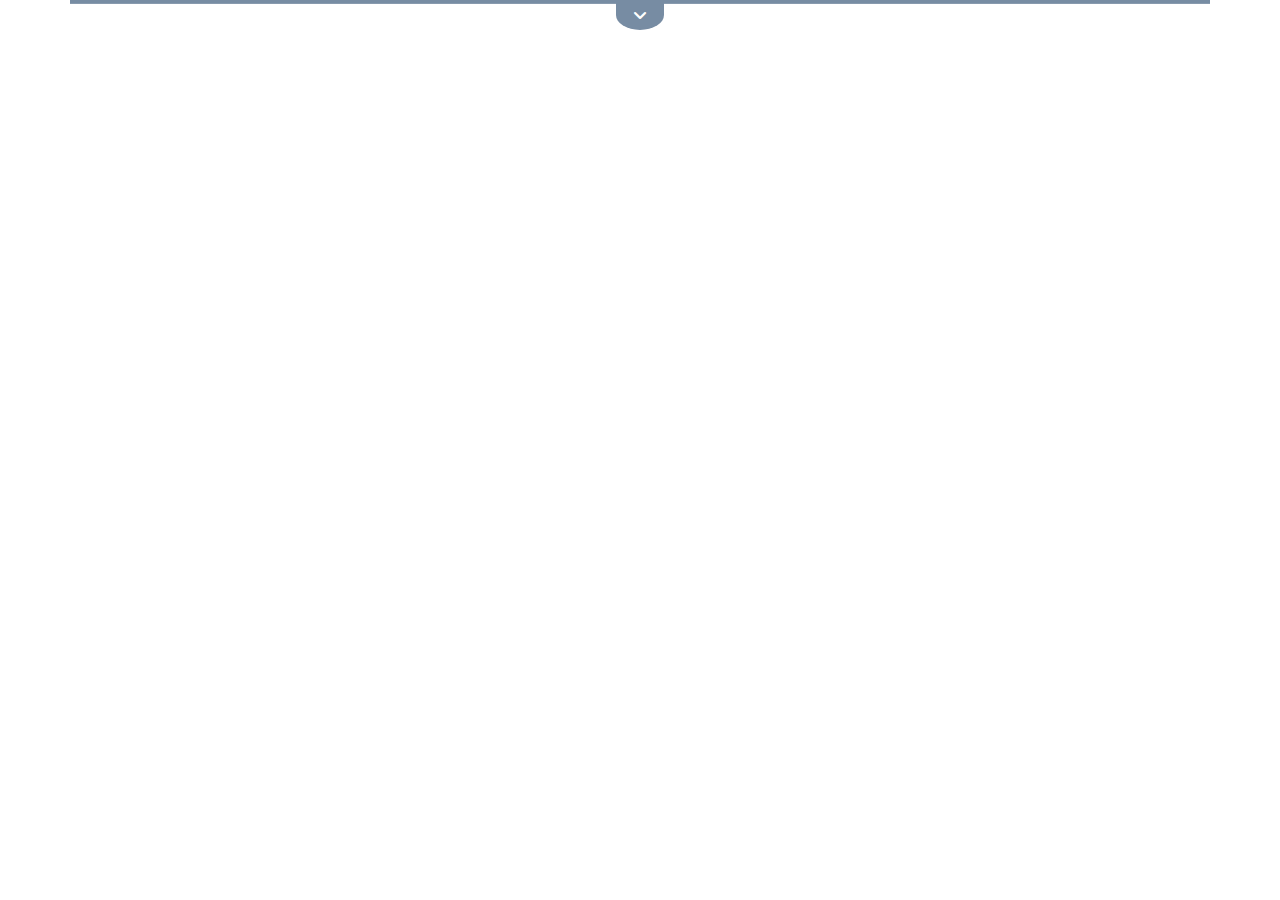
<file: index.html>
<!DOCTYPE html>
<html lang="en">
  <head>
    <meta charset="UTF-8" />
    <meta name="viewport" content="width=device-width, initial-scale=1.0" />
    <link rel="stylesheet" href="master.css" />
    <link rel="stylesheet" href="css/all.min.css" />
    <link rel="stylesheet" href="normalize.css" />
    <title>speX games</title>
  </head>
  <body>
    <div class="container">
      <div class="pc-spex-categories">
        <div class="disc">
          <h3>search games based on your pc spex & preferred category</h3>
        </div>
        <ul class="categorize">
          <div class="select">
            <span>categorize</span>
            <i class="fas fa-angle-down"></i>
          </div>
          <div class="list">
            <li>action</li>
            <li>adventure</li>
            <li>shooting</li>
            <li>horror</li>
            <li>fighting</li>
            <li>racing</li>
            <li>puzzle</li>
            <li>anime</li>
            <li>RPG</li>
          </div>
        </ul>
        <ul class="rams">
          <div class="select">
            <span>RAMs</span>
            <i class="fas fa-angle-down"></i>
          </div>
          <div class="rams-list list">
            <li>RAM 1GB</li>
            <li>RAM 2GB</li>
            <li>RAM 3GB</li>
            <li>RAM 4GB</li>
            <li>RAM 6GB</li>
            <li>RAM 8GB</li>
            <li>RAM 12GB</li>
            <li>RAM 16GB</li>
            <li>RAM 32GB</li>
            <li>RAM 64GB</li>
          </div>
        </ul>
        <ul class="cpus">
          <div class="select">
            <span>CPUs</span>
            <i class="fas fa-angle-down"></i>
          </div>
          <div class="cpu-list list input-with-search">
            <input type="text" placeholder="search your CPU" />
            <ul></ul>
          </div>
        </ul>
        <ul class="gpus">
          <div class="select">
            <span>GPUs</span>
            <i class="fas fa-angle-down"></i>
          </div>
          <div class="gpu-list list input-with-search">
            <input type="text" placeholder="search your GPU" />
            <ul></ul>
          </div>
        </ul>
        <ul class="storge-type-and-gameSize">
          <div class="select">
            <span>storge type & game size</span>
            <i class="fas fa-angle-down"></i>
          </div>
          <div class="list">
            <ul>
              <li>HDD / 10MB-1GB</li>
              <li>HDD / 2GB-20GB</li>
              <li>HDD / 2GB-20GB</li>
              <li>HDD / 50GB-200GB</li>
              <li>SSD / 10MB-1GB</li>
              <li>SSD / 2GB-20GB</li>
              <li>SSD / 2GB-20GB</li>
              <li>SSD / 50GB-200GB</li>
            </ul>
          </div>
        </ul>
        <ul class="operating-system">
          <div class="select">
            <span>operating system</span>
            <i class="fas fa-angle-down"></i>
          </div>
          <div class="list">
            <ul>
              <li>windows</li>
              <li>macOS</li>
              <li>linux</li>
            </ul>
          </div>
        </ul>
        <ul class="VRAM">
          <div class="select">
            <span>VRAMs</span>
            <i class="fas fa-angle-down"></i>
          </div>
          <div class="vram-list list">
            <li>VRAM 2GB</li>
            <li>VRAM 3GB</li>
            <li>VRAM 4GB</li>
            <li>VRAM 6GB</li>
            <li>VRAM 8GB</li>
            <li>VRAM 10GB</li>
            <li>VRAM 12GB</li>
            <li>VRAM 16GB</li>
          </div>
        </ul>
        <ul class="directx">
          <div class="select">
            <span>direct X type</span>
            <i class="fas fa-angle-down"></i>
          </div>
          <div class="list">
            <li>direct x 9</li>
            <li>direct x 10</li>
            <li>direct x 11</li>
            <li>direct x 11.1</li>
            <li>direct x 12</li>
          </div>
        </ul>
        <button type="submit" id="filter-btn">filter games</button>
      </div>
    </div>
    <button class="spex-dropdown">
      <i class="fas fa-angle-down fa-fw"></i>
    </button>
    <script src="main.js"></script>
  </body>
</html>
</file>
<file: master.css>
/* Global Styles */
* {
  padding: 0;
  margin: 0;
  font-family: Arial, sans-serif;
  scroll-behavior: smooth;
  box-sizing: border-box;
}

body {
  position: relative;
  overflow-x: hidden;
}

.container {
  padding: 0 15px;
  margin: 0 auto;
  text-transform: capitalize;
}

a {
  color: black;
  text-decoration: none;
}

button {
  cursor: pointer;
  border: none;
}

ul,
li {
  list-style: none;
}

input {
  border: none;
  outline: none;
}

img {
  width: 100%;
  height: 100%;
}

:root {
  --main-color: #778ca3;
  --color-two: #2c3a47;
  --transition: 0.5s ease;
}

/* PC Specifications Categories */
.pc-spex-categories {
  display: grid;
  grid-template-columns: repeat(auto-fill, minmax(300px, 1fr));
  background-color: var(--main-color);
  padding: 15px;
  transition: var(--transition);
  position: relative;
  transform: translateY(-99%);
  z-index: 1;
}
.pc-spex-categories #filter-btn {
  position: absolute;
  bottom: 10px;
  left: 50%;
  transform: translateX(-50%);
  padding: 12px 24px;
  border-radius: 6px;
  background-color: #182c61;
  font-family: monospace;
  color: white;
  text-transform: capitalize;
  width: 98%;
  font-size: 16px;
  z-index: -1;
}

/* Dropdown and Lists */
.disc {
  position: absolute;
  left: 50%;
  transform: translateX(-50%);
}

.select {
  display: flex;
  justify-content: space-between;
  align-items: center;
  margin: 60px 20px 0 0;
  background-color: var(--color-two);
  cursor: pointer;
  color: white;
  padding: 10px;
}

.directx {
  margin-bottom: 45px;
}

.list {
  background-color: var(--color-two);
  padding: 10px;
  position: absolute;
  margin-top: 10px;
  color: white;
  transition: var(--transition);
  opacity: 0;
  height: 0;
  visibility: hidden;
  z-index: inherit;
}
.spex-dropdown {
  position: absolute;
  left: 50%;
  top: 0;
  transform: translate(-50%);
  display: flex;
  justify-content: center;
  align-items: center;
  background-color: var(--main-color);
  padding: 7px 14px;
  color: white;
  border-radius: 0 0 50% 50%;
  transition: var(--transition);
}
.show-list {
  height: 100%;
  opacity: 1;
  visibility: visible;
}

.list li {
  margin-bottom: 10px;
  transition: var(--transition);
  padding: 6px;
  cursor: pointer;
}

.list li:hover {
  background-color: grey;
}

.cpu-list,
.gpu-list {
  margin-top: 10px;
  background-color: var(--color-two);
  position: absolute;
  color: white;
  height: 360px;
}

.cpu-list li,
.gpu-list li {
  letter-spacing: 2px;
  margin-bottom: 10px;
  transition: var(--transition);
  cursor: pointer;
}

.cpu-list li:hover,
.gpu-list li:hover {
  background-color: #182c61;
}

.cpu-list input,
.gpu-list input {
  background-color: #182c61;
  width: 100%;
  padding: 0.6em;
  margin-bottom: 10px;
  position: sticky;
  top: 0;
  color: white;
}

.cpu-list input::placeholder,
.gpu-list input::placeholder {
  text-transform: capitalize;
  color: white;
  font-family: "Courier New", Courier, monospace;
  font-size: 18px;
}

.rotate {
  transform: rotate(180deg);
}
.dropdown {
  transform: translateY(0);
}
.spex-dropdown.top {
  top: 100%;
}
/* Popup Style */

/* Responsive Design */
@media (max-width: 768px) {
  .pc-spex-categories {
    grid-template-columns: repeat(auto-fill, minmax(260px, 1fr));
  }
  .disc {
    color: white;
    font-size: 10px;
    text-align: center;
    top: 10px;
  }
}

@media (min-width: 992px) {
  .container {
    width: 970px;
  }

  .disc {
    text-align: center;
  }
}

@media (min-width: 1200px) {
  .container {
    width: 1170px;
    height: 100%;
  }

  .disc {
    text-align: center;
  }
}
</file>
